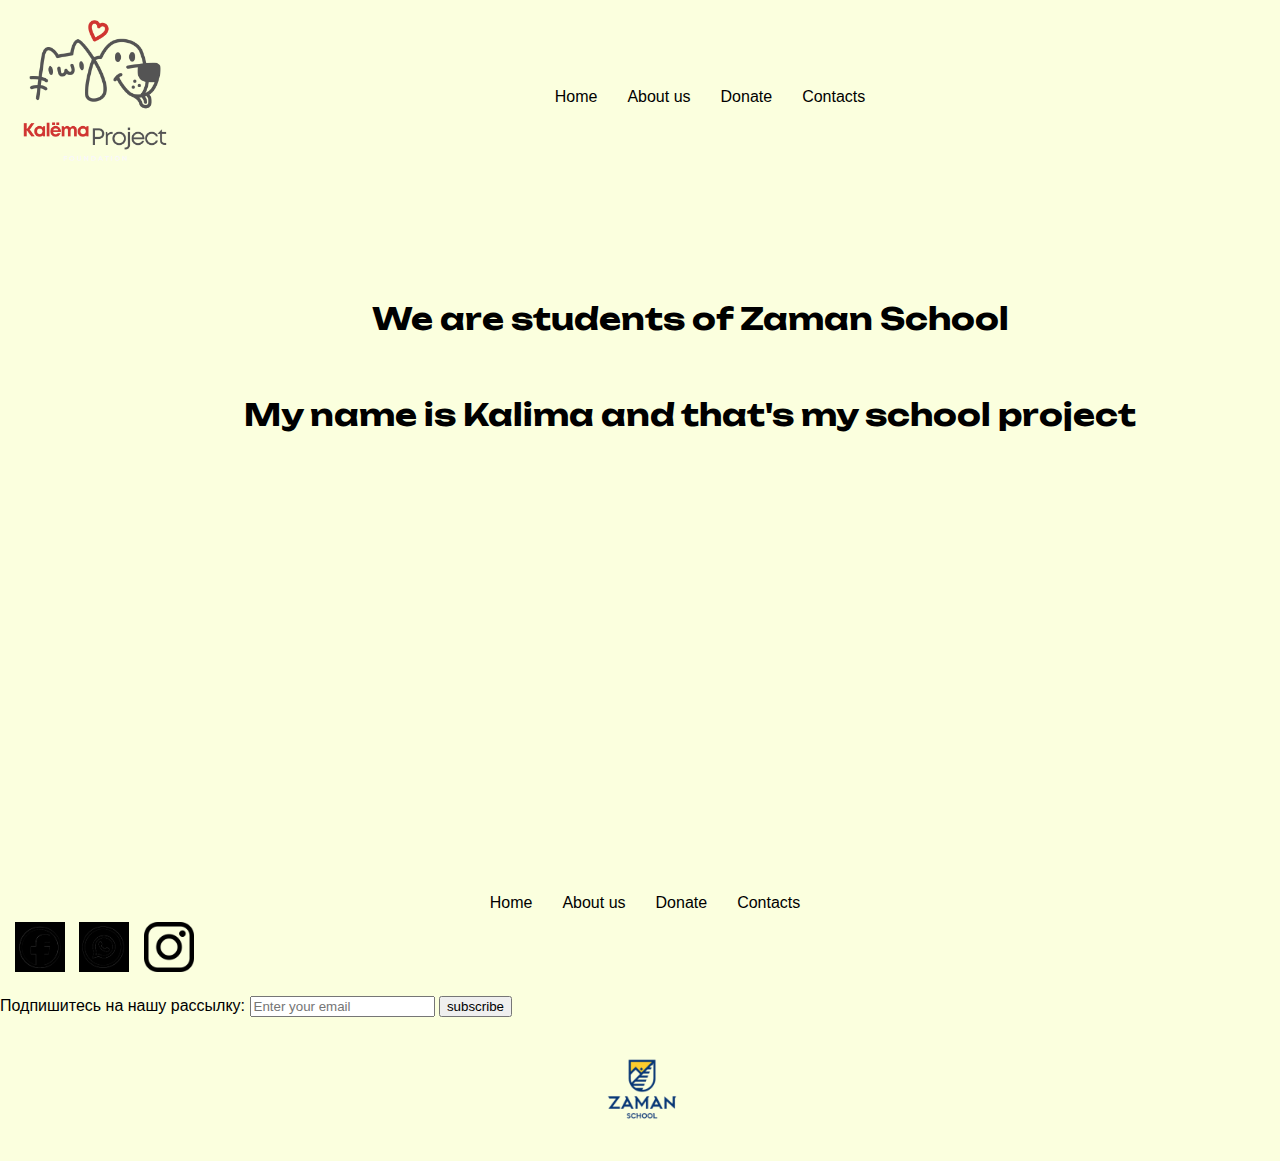
<file: about.html>
<!DOCTYPE html>
<html lang="en">
<head>
    <meta charset="UTF-8">
    <meta name="viewport" content="width=device-width, initial-scale=1.0">
    <title>Charity by Zaman school</title>
    <link rel="stylesheet" href="styles.css">
    <style>
    .special-text {
            font-size: 30px; /* Уменьшаем размер шрифта специального текста */
        }
        .partner-logo {
            text-align: center;
            padding: 20px 0;
        }

        .partner-logo img {
            width: 100px;
            height: auto;
        }

        .social-icons img {
            width: 50px; /* Увеличиваем ширину иконок */
            height: 50px; /* Увеличиваем высоту иконок */

         }
    </style>
</head>
<body>
</div>
    <header>
        <div class="logo">
            <img src="logop.png" alt="Index.html">
        </div>
        <nav>
            <ul>
                <li><a href="index.html">Home</a></li>
                <li><a href="about.html">About us</a></li>
                <li><a href="donate.html">Donate</a></li>
                <li><a href="contact.html">Contacts</a></li>
            </ul>
        </nav>
    </header>
          <div class="content">
    <div>
        <p class="special-text special-text-center">We are students of Zaman School</p>
        <p class="special-text special-text-left">My name is Kalima and that's my school project</p>
    </div>
        </div>
    </div>
    <footer>
        <nav>
            <ul>
                <li><a href="index.html">Home</a></li>
                <li><a href="about.html">About us</a></li>
                <li><a href="donate.html">Donate</a></li>
                <li><a href="contact.html">Contacts</а></li>
            </ul>
        </nav>
        <div class="social-icons">
            <a href="#"><img src="face.jpg" alt="Facebook"></a>
            <a href="#"><img src="wts.jpg" alt="Twitter"></a>
            <a href="#"><img src="ins.png" alt="Instagram"></a>
        </div>
        <div>
            <form>
                <label for="email">Подпишитесь на нашу рассылку:</label>
                <input type="email" id="email" name="email" placeholder="Enter your email">
                <input type="submit" value="subscribe">
            </form>
        </div>
        <div class="partner-logo">
            <img src="logoz.png" alt="Partner Logo">
        </div>
    </footer>
</body>
</html>
</file>
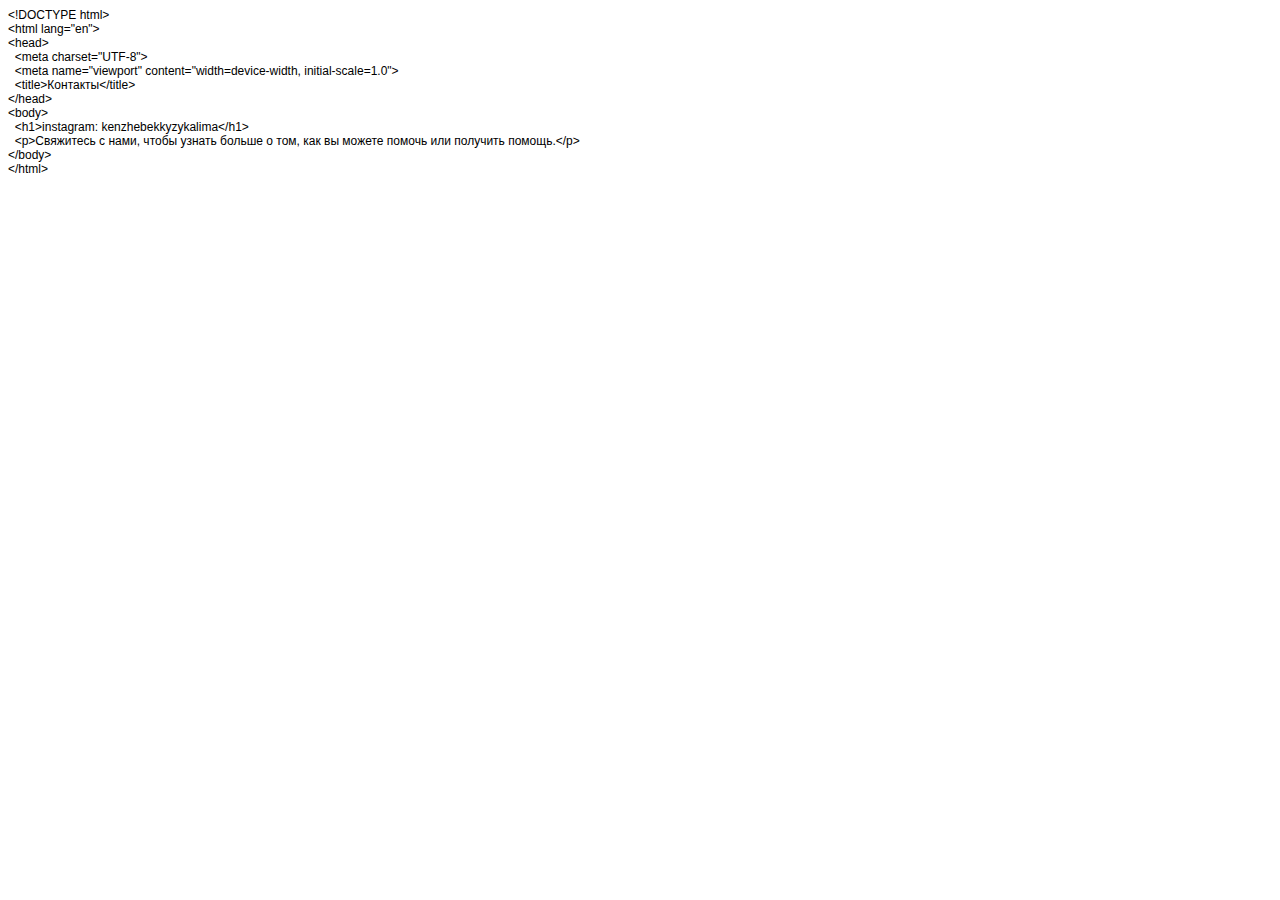
<file: contacts.html>
<!DOCTYPE html PUBLIC "-//W3C//DTD HTML 4.01//EN" "http://www.w3.org/TR/html4/strict.dtd">
<html>
<head>
  <meta http-equiv="Content-Type" content="text/html; charset=utf-8">
  <meta http-equiv="Content-Style-Type" content="text/css">
  <title></title>
  <meta name="Generator" content="Cocoa HTML Writer">
  <meta name="CocoaVersion" content="2487.5">
  <style type="text/css">
    p.p1 {margin: 0.0px 0.0px 0.0px 0.0px; font: 12.0px Helvetica}
  </style>
</head>
<body>
<p class="p1">&lt;!DOCTYPE html&gt;</p>
<p class="p1">&lt;html lang="en"&gt;</p>
<p class="p1">&lt;head&gt;</p>
<p class="p1"><span class="Apple-converted-space">  </span>&lt;meta charset="UTF-8"&gt;</p>
<p class="p1"><span class="Apple-converted-space">  </span>&lt;meta name="viewport" content="width=device-width, initial-scale=1.0"&gt;</p>
<p class="p1"><span class="Apple-converted-space">  </span>&lt;title&gt;Контакты&lt;/title&gt;</p>
<p class="p1">&lt;/head&gt;</p>
<p class="p1">&lt;body&gt;</p>
<p class="p1"><span class="Apple-converted-space">  </span>&lt;h1&gt;instagram: kenzhebekkyzykalima&lt;/h1&gt;</p>
<p class="p1"><span class="Apple-converted-space">  </span>&lt;p&gt;Свяжитесь с нами, чтобы узнать больше о том, как вы можете помочь или получить помощь.&lt;/p&gt;</p>
<p class="p1">&lt;/body&gt;</p>
<p class="p1">&lt;/html&gt;</p>
</body>
</html>
</file>
<file: styles.css>
body {
    margin: 0;
    padding: 0;
    background-image: url('bck.jpg');
    background-size: cover;
    background-repeat: no-repeat;
    font-family: 'Arial Black', sans-serif;
}

header {
    color: #ffffff;
    padding: 20px;
    text-align: center;
    display: flex;
    align-items: center;
}

header .logo {
    margin-right: auto;
}

header .logo img {
    height: 150px;
    background-color: transparent;
}

nav,
.footer-nav {
    background-color: transparent;
    color: #ffffff;
    padding: 10px;
    text-align: center;
    width: 100%;
}

nav ul,
.footer-nav ul {
    list-style-type: none;
    margin: 0;
    padding: 0;
    display: flex;
    justify-content: center;
}

nav ul li {
    margin-right: 10px;
}

nav ul li a,
.footer-nav ul li a {
    color: #000;
    text-decoration: none;
    background-color: transparent;
    padding: 10px;
    border-radius: 5px;
    border: none;
    transition: background-color 0.3s;
}

nav ul li a:hover {
    background-color: orange;
}

.footer-nav ul {
    flex-direction: column;
    align-items: center;
}

.footer-nav ul li a {
    background-color: transparent;
    color: #ffffff;
}

.content {
    padding: 20px;
    color: #000;
    text-align: center;
    min-height: calc(100vh - 250px); /* Поднять контент и изображение */
    position: relative;
    z-index: 1;
    display: flex;
    justify-content: space-between;
    align-items: center;
}

.content img.right-img {
    max-width: 45%;
    height: auto;
    position: relative; /* Добавлено */
    top: -115px; /* Поднять изображение вверх на 20px */
}

.footer {
    background-color: #000;
    color: #ffffff;
    text-align: center;
    padding: 10px;
    width: 100%;
}

.social-icons {
    margin-bottom: 20px;
}

.social-icons a {
    display: inline-block;
    margin: 0 5px;
}

.social-icons img {
    width: 30px;
    height: auto;
}

.subscribe-form {
    background-color: orange; /* Цвет фона формы подписки */
    padding: 20px;
    border-radius: 8px;
    margin-top: 20px;
}
.special-text {
    position: relative;
    top: -170px; /* Поднять надпись вверх на 20px */
    left: 50px;
    font-family: 'Arial Black', sans-serif;
    font-size: 60px;
    display: inline-block; /* Располагаем надпись в один ряд */
}

}

.subscribe-form input[type="email"] {
    width: 240px;
    padding: 10px;
    margin-bottom: 10px;
    border: 1px solid #ccc;
    border-radius: 5px;
}

.subscribe-form input[type="submit"] {
    background-color: orange;
    color: white;
    border: none;
    border-radius: 5px;
    padding: 10px 20px;
    cursor: pointer;
    transition: background-color 0.3s;
}

.subscribe-form input[type="submit"]:hover {
    background-color: #e69500;
}
.donate-button {
    position: relative; /* Делаем кнопку позиционируемой */
    top: -250px; /* По умолчанию она не сдвинута вертикально */
    left: 40px; /* По умолчанию она не сдвинута горизонтально */
    background-color: orange;
    color: #fff;
    padding: 10px 20px;
    border: none;
    border-radius: 5px;
    text-decoration: none;
    font-family: Arial, sans-serif;
    font-size: 16px;
    transition: background-color 0.3s, transform 0.3s; /* Добавляем плавные анимации при наведении */
}

/* Добавляем стили для состояния наведения */
.donate-button:hover {
    background-color: black;
    transform: scale(1.1); /* Немного увеличиваем размер при наведении */
    box-shadow: 0 0 10px rgba(0, 0, 0, 0.5); /* Добавляем тень для кнопки */
}
/* Другие стили */

@font-face {
  font-family: 'CustomFont'; /* Название вашего шрифта */
  src: url('bld.ttf') format('truetype'); /* Путь к вашему шрифту и его формат */
}

.special-text {
  font-family: 'CustomFont', 'Arial Black', sans-serif; /* Используем ваш шрифт первым в списке, а затем резервные шрифты */
  font-size: 110px;
  display: inline-block;
}
/* Ваши текущие стили */
.Kal {
    position: relative; /* Устанавливаем относительное позиционирование */
    top: 300px; /* Перемещаем изображение вниз на 50 пикселей */
    left: -100px; /* Перемещаем изображение влево на 20 пикселей */
}
</file>
